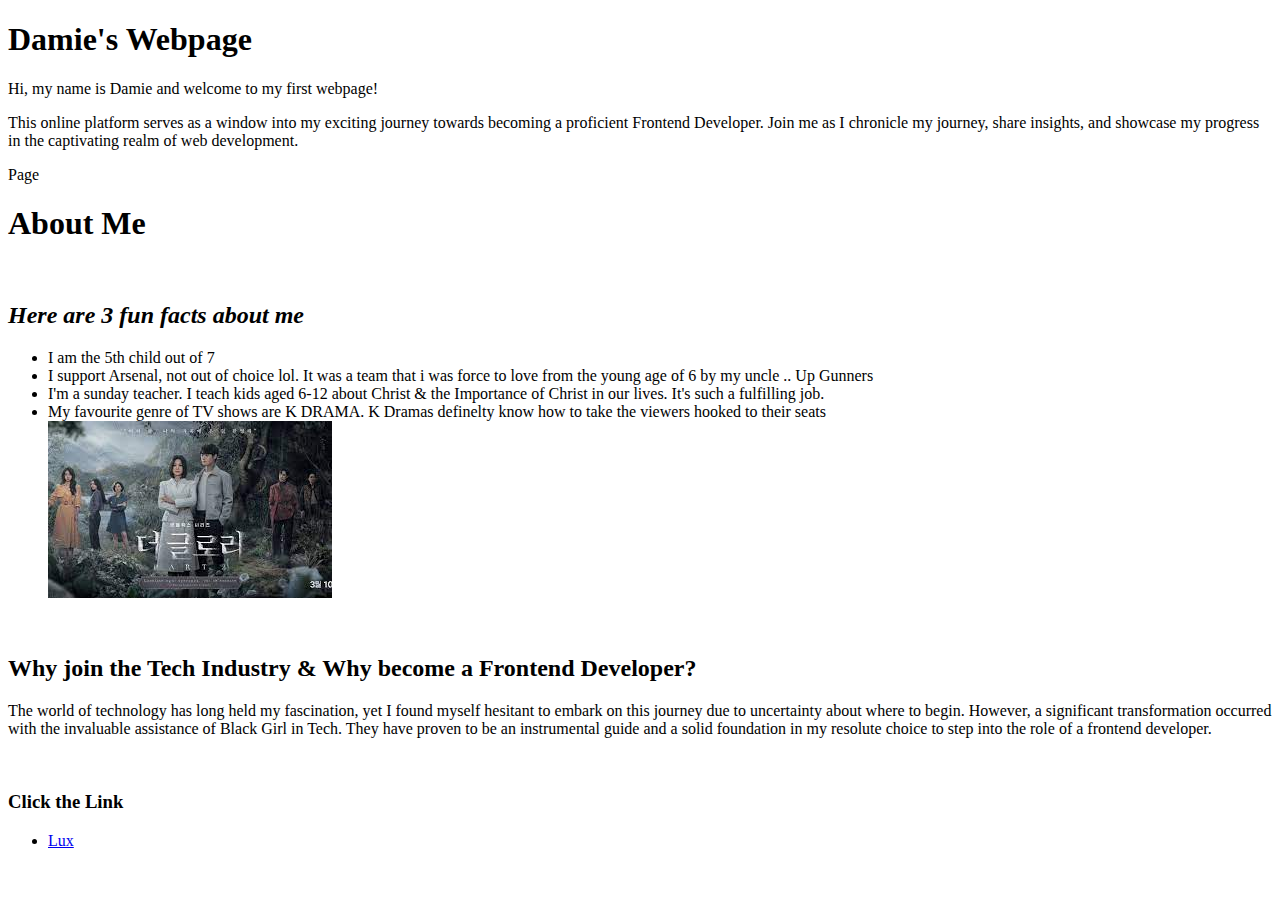
<file: index.html>
<!DOCTYPE html>
<html lang="en">
<head>
    <meta charset="UTF-8">
    <meta name="viewport" content="width=device-width, initial-scale=1.0">
    <title>MyFirstwebpage</title>
</head>
<h1> Damie's Webpage  </h1>       
</body>

<p> Hi, my name is Damie and welcome to my first webpage! </p>
This online platform serves as a window into my exciting journey towards becoming a proficient Frontend Developer. Join me as I chronicle my journey, share insights, and showcase my progress in the captivating realm of web development. 
<p>Page</p>
<h1> <b> About Me </b></h1>
<br>
 <h2> <i> Here are 3 fun facts about me </i> </h2>
 <ul>
    <li> I am the 5th child out of 7 </li>
    <li> I support Arsenal, not out of choice lol. It was a team that i was force to love from the young age of 6 by my uncle .. Up Gunners </li>
    <li>I'm a sunday teacher. I teach kids aged 6-12 about Christ & the Importance of Christ in our lives. It's such a fulfilling job.</li>
 <li>My favourite genre of TV shows are K DRAMA. K Dramas definelty know how to take the viewers hooked to their seats</li> 
<img src="[data-uri]">
 </ul>
 <br>
 
<h2>Why join the Tech Industry & Why become a Frontend Developer?</h2>
<p> The world of technology has long held my fascination, yet I found myself hesitant to embark on this journey due to uncertainty about where to begin. However, a significant transformation occurred with the invaluable assistance of Black Girl in Tech. They have proven to be an instrumental guide and a solid foundation in my resolute choice to step into the role of a frontend developer. </p>
</br>
<section>
 <h3>Click the Link</h3>
<ul>
<li><a href="https://www.luxresorts.com/ target="_blank">Lux</a></li>
</ul>
</section>
</html>
</file>
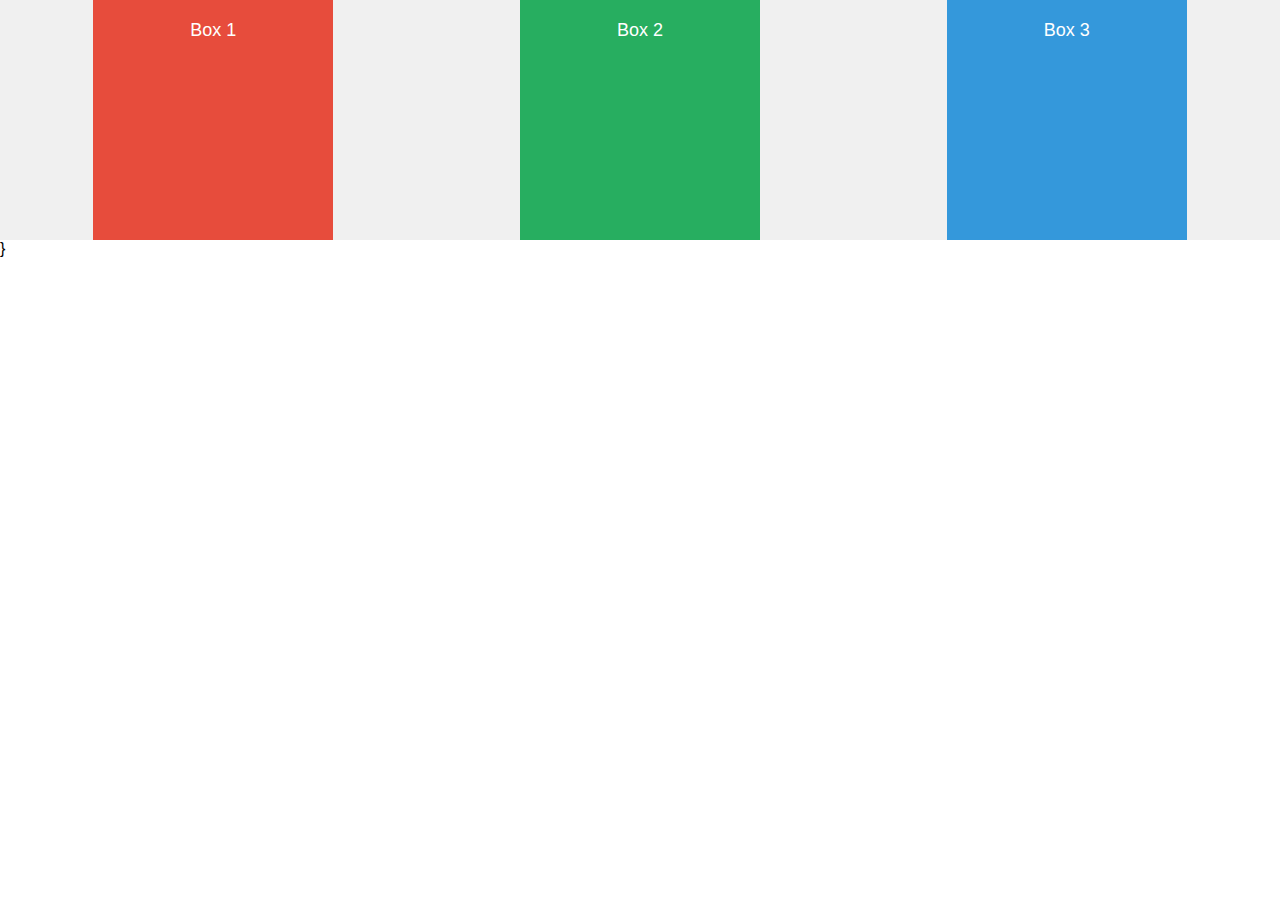
<file: indexx.html>
<!DOCTYPE html>
<html></html>
<head>
<link rel="stylesheet" type="text/css" href="style.css">
</head>

<body>
    <div class="container">
    <div class=" box red ">Box 1</div>
    <div class=" box green">Box 2</div>
    <div class=" box blue" >Box 3 </div>   
    </div> 
</body>
</html>
}
</file>
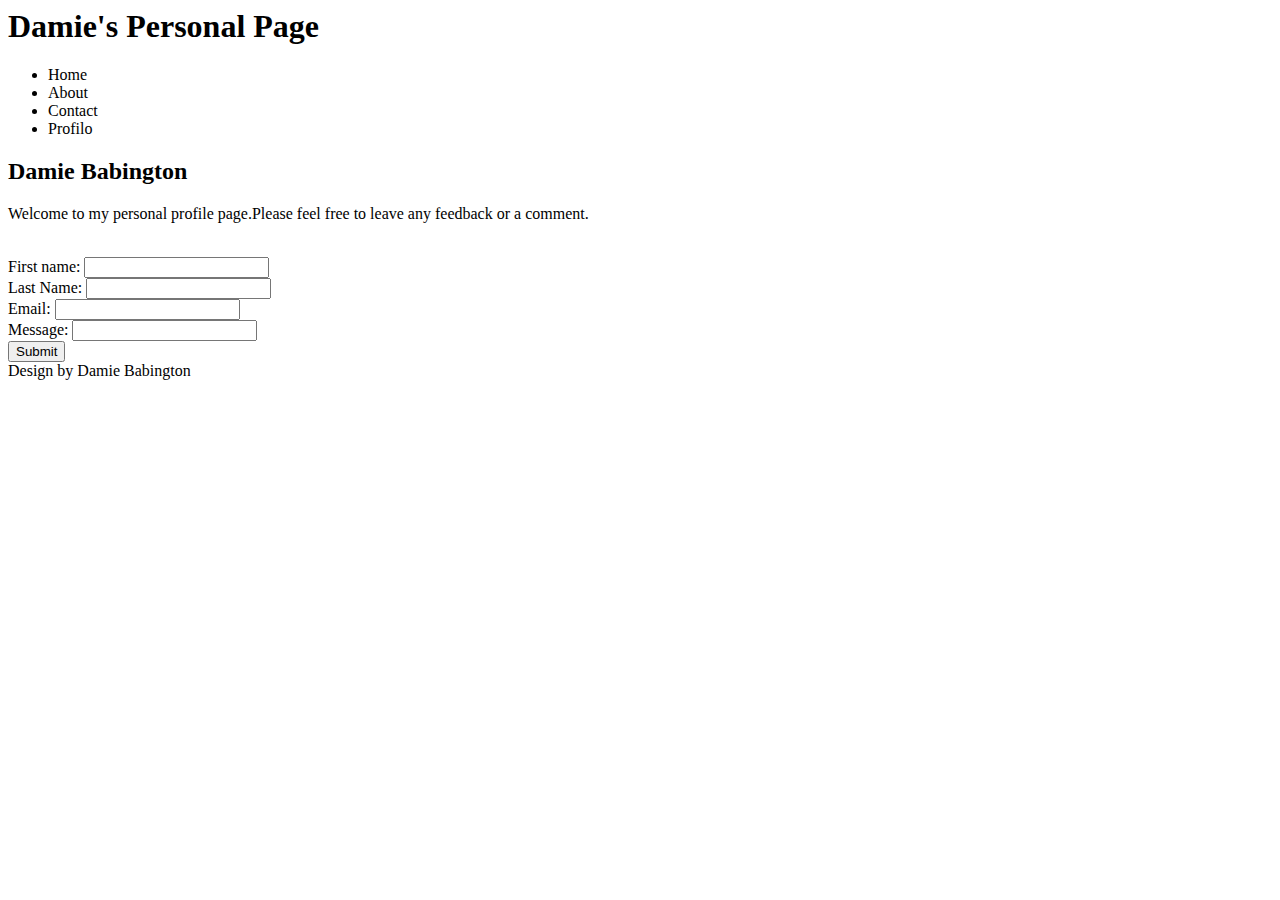
<file: PersonalProlife.html>
<html>
 
<head>
<title> Personal profile page</title>
</head>
<body>

 <h1> Damie's Personal Page </h1>
 <nav>
  <ul>
<li> Home</li>
<li>About</li>
<li> Contact</li>
<li>Profilo</li>
  </ul>  
 </nav>
 <main><h2> Damie Babington</h2></main>
 <p>Welcome to my personal profile page.Please feel free to leave any feedback or a comment.</p>
<br>

</section>
<form
    <label for="fname"> First name: </label>
    <input type="text" id="lname" name="lname"placeholder="">
    <br>
    <label for="Lname"> Last Name: </label>
    <input type="text" id="lname" name="lname"placeholder="">
    <br>
    <label for="Email"> Email: </label>
    <input type="text" id="email" name="email"placeholder="">
    <br>
    <label for="Message "> Message: </label>
    <input type="text" id="message" name="message "placeholder="">
    <br>
  <input type="submit" placeholder="submit"
</form>
</body>
</section>
<br>

<footer>
Design by Damie Babington
</footer>
</html>
</file>
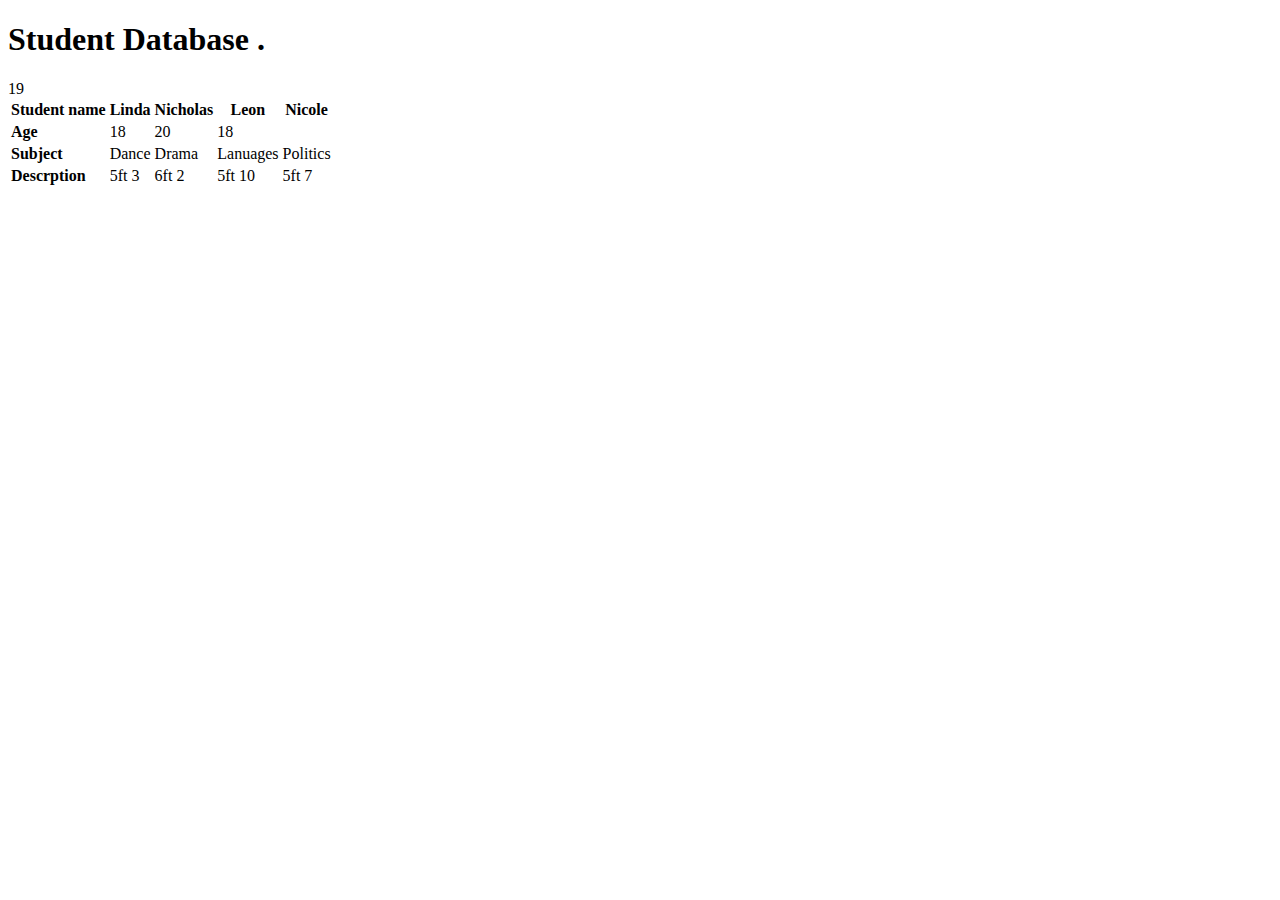
<file: student.html>
<!DOCTYPE html>
<head> 
    <h1> Student Database .</h1>
    

<body>
 <table> 
<tr>
  <th> Student name </th>  
<th>Linda</th>
<th> Nicholas</th>
<th> Leon </th>
<th> Nicole </th>
</tr>

<tr>
<td> <b> Age</b> </td>
<td> 18 </td
<td> 19 </td>
<td> 20</td>
<td> 18</td>
</tr>

<td><b> Subject</b></td>
<td> Dance</td>
<td> Drama</td>
<td> Lanuages</td>
<td>Politics</td>
</tr>
<tr>
<td> <b> Descrption</b></td>
<td> 5ft 3</td>
<td> 6ft 2 </td>
<td> 5ft 10 </td>
<td> 5ft 7</td>
</tr>


 </table>
</file>
<file: style.css>
/* Apply styles to different HTML eleements */

body {
    margin: 0;
    font-family: Arial, sans-serif;
}

.container {
    display: flex;
    justify-content: space-around;
    align-items: center;
    height: 100wh;
    background-color: #f0f0f0;
}

.box {
    width: 200px;
    height: 200px;
    padding: 20px;
    text-align: center;
    color: white;
    font-size: 18px;
}

.red{
    background-color: #e74c3c;
}

.green {
    background-color: #27ae60;
}

.blue {
    background-color: #3498db;
}
</file>
